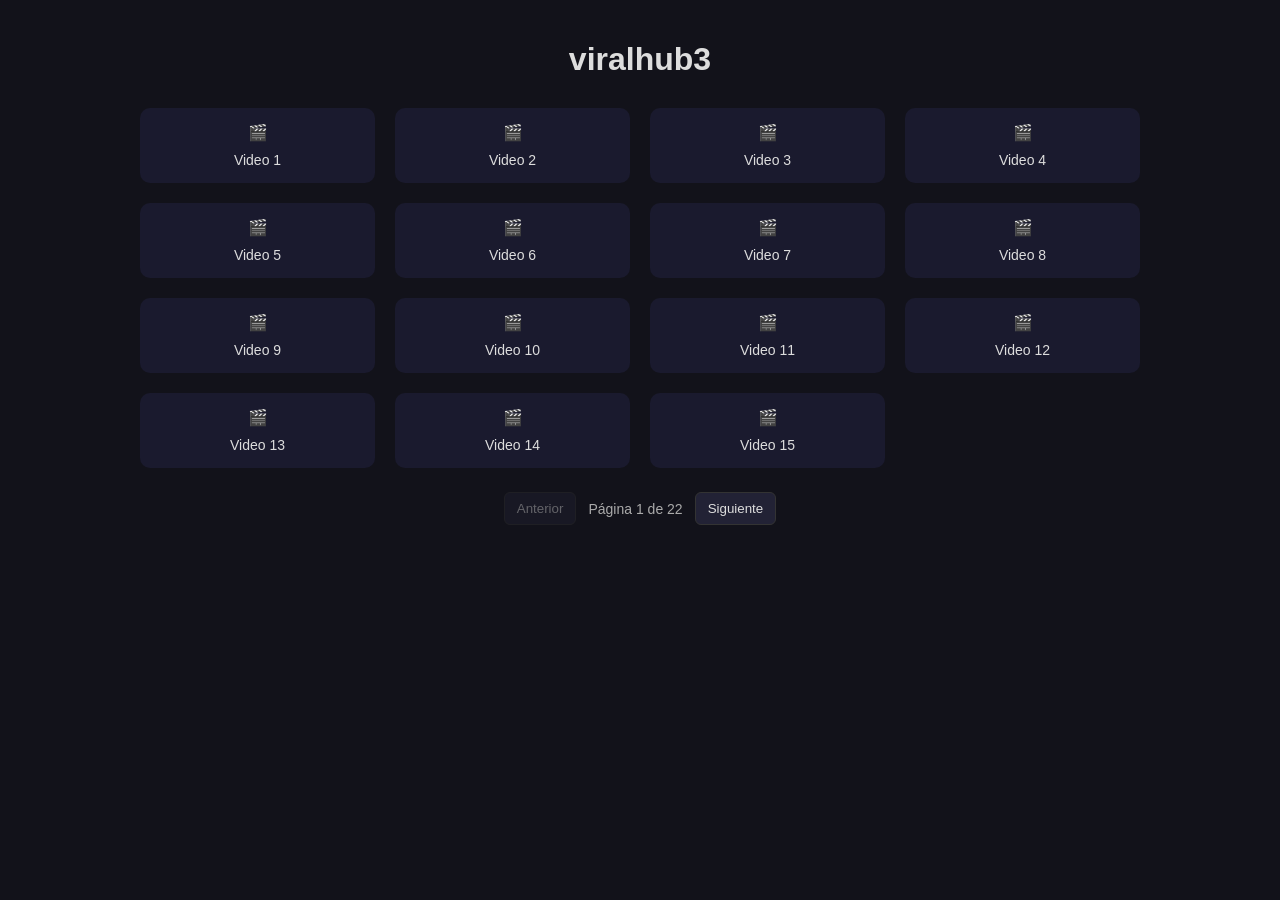
<file: index.html>
<!DOCTYPE html>
<html lang="es">
<head>
    <script id="aclib" type="text/javascript" src="//acscdn.com/script/aclib.js"></script>

    <meta charset="UTF-8">
    <meta name="viewport" content="width=device-width, initial-scale=1.0">
    <title>viralhub3</title>
    <link rel="stylesheet" href="css/style.css">
    
    
</head>

<body>
    <h1>viralhub3</h1>
    
    <div class="gallery" id="gallery">
        <!-- Los videos se cargan aquí dinámicamente -->
    </div>

    <div class="pagination" id="pagination">
        <button id="prevBtn">Anterior</button>
        <div class="page-info" id="pageInfo"></div>
        <button id="nextBtn">Siguiente</button>
    </div>
    


    <script src="js/app.js"></script>
    <script type="text/javascript">
    aclib.runPop({
        zoneId: '11530710',
    });
</script>


    


</body>
</html>
</file>
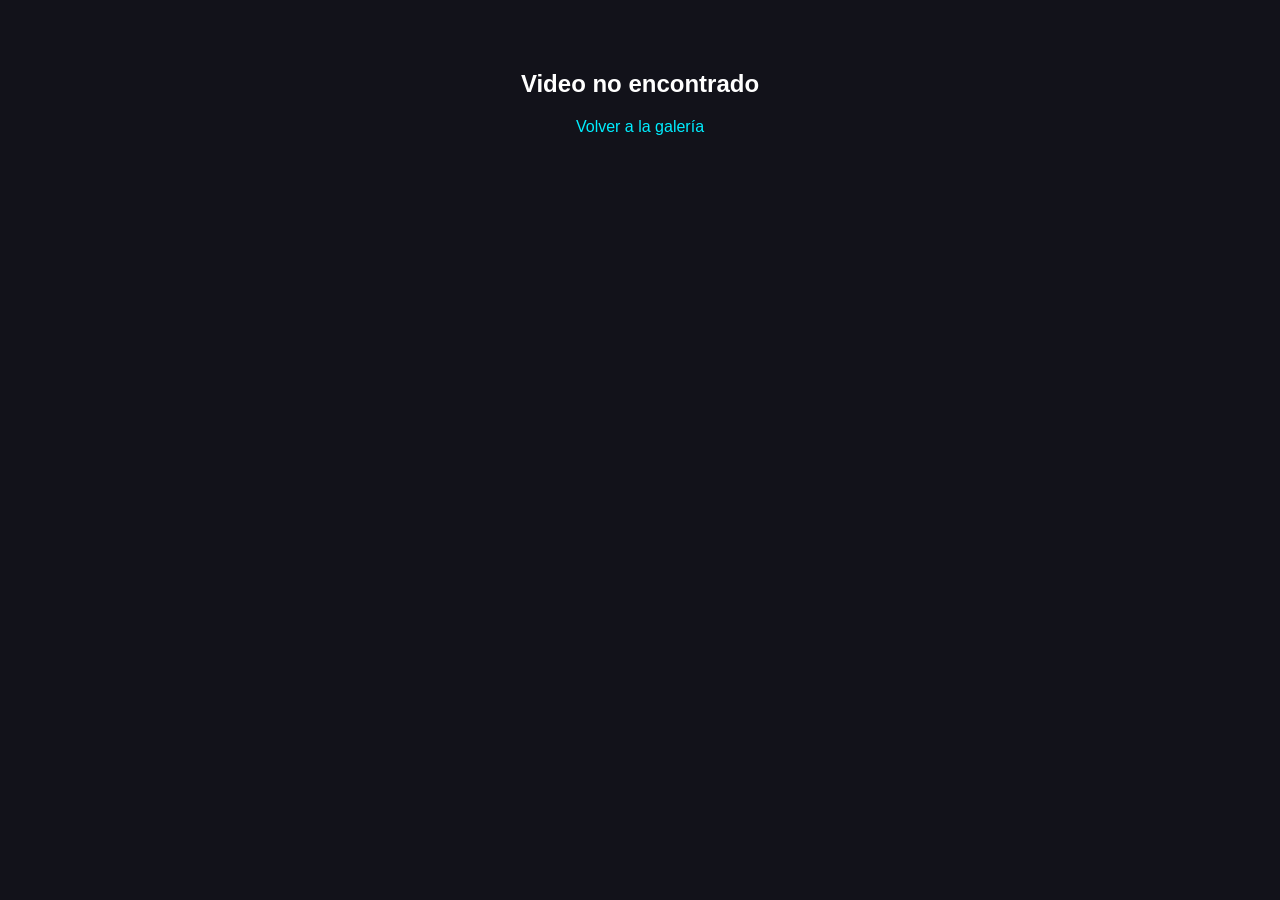
<file: play.html>
<!DOCTYPE html>
<html lang="es">
<head>
    <script id="aclib" type="text/javascript" src="//acscdn.com/script/aclib.js"></script>


    <meta charset="UTF-8">
    
    <meta name="viewport" content="width=device-width, initial-scale=1.0">
    <title>viralhub3</title>
    <link rel="stylesheet" href="css/style.css">
</head>
<body>


    <div class="container">
        <video id="videoPlayer" controls autoplay controlsList="nodownload" oncontextmenu="return false;"></video>
        <div style="margin-top: 20px;">
            <a href="index.html" style="color: #0ef; text-decoration: none;"></a>
        </div>
    </div>

    <script src="js/player.js"></script>
     <script type="text/javascript">
    aclib.runPop({
        zoneId: '11530710',
    });
</script>


    
</body>
</html>
</file>
<file: css/style.css>
/* Global Styles */
body { 
    background: #12121a; 
    color: #ddd; 
    font-family: 'Segoe UI', Tahoma, Geneva, Verdana, sans-serif; 
    padding: 20px; 
    margin: 0; 
}

h1 { text-align: center; margin-bottom: 30px; }

/* Gallery Styles */
.gallery { 
    display: grid; 
    grid-template-columns: repeat(auto-fill, minmax(200px, 1fr)); 
    gap: 20px; 
    max-width: 1000px; 
    margin: 0 auto; 
}

.video-item { 
    background: #1a1a2e; 
    padding: 15px; 
    border-radius: 10px; 
    text-align: center; 
    cursor: pointer; 
    transition: background 0.3s ease;
}

.video-item:hover { background: #2a2a3e; }
.video-title { margin-top: 10px; font-size: 14px; }

/* Pagination Styles */
.pagination { 
    display: flex; 
    justify-content: center; 
    align-items: center; 
    gap: 12px; 
    margin: 24px 0; 
}

.pagination button { 
    background: #222235; 
    color: #ddd; 
    border: 1px solid #333; 
    padding: 8px 12px; 
    border-radius: 6px; 
    cursor: pointer; 
}

.pagination button[disabled] { opacity: 0.4; cursor: default; }
.page-info { color: #aaa; font-size: 14px; }

/* Player Styles (play.html) */
.container { 
    max-width: 800px; 
    margin: 0 auto; 
    text-align: center; 
}

video { 
    width: 100%; 
    max-width: 800px; 
    border-radius: 12px; 
    background: #000; 
    box-shadow: #fabeff77 0 0 10px; 
    display: block; 
    margin: 0 auto; 
}

.not-found { color: white; text-align: center; margin-top: 50px; }
.not-found a { color: #0ef; text-decoration: none; }
</file>
